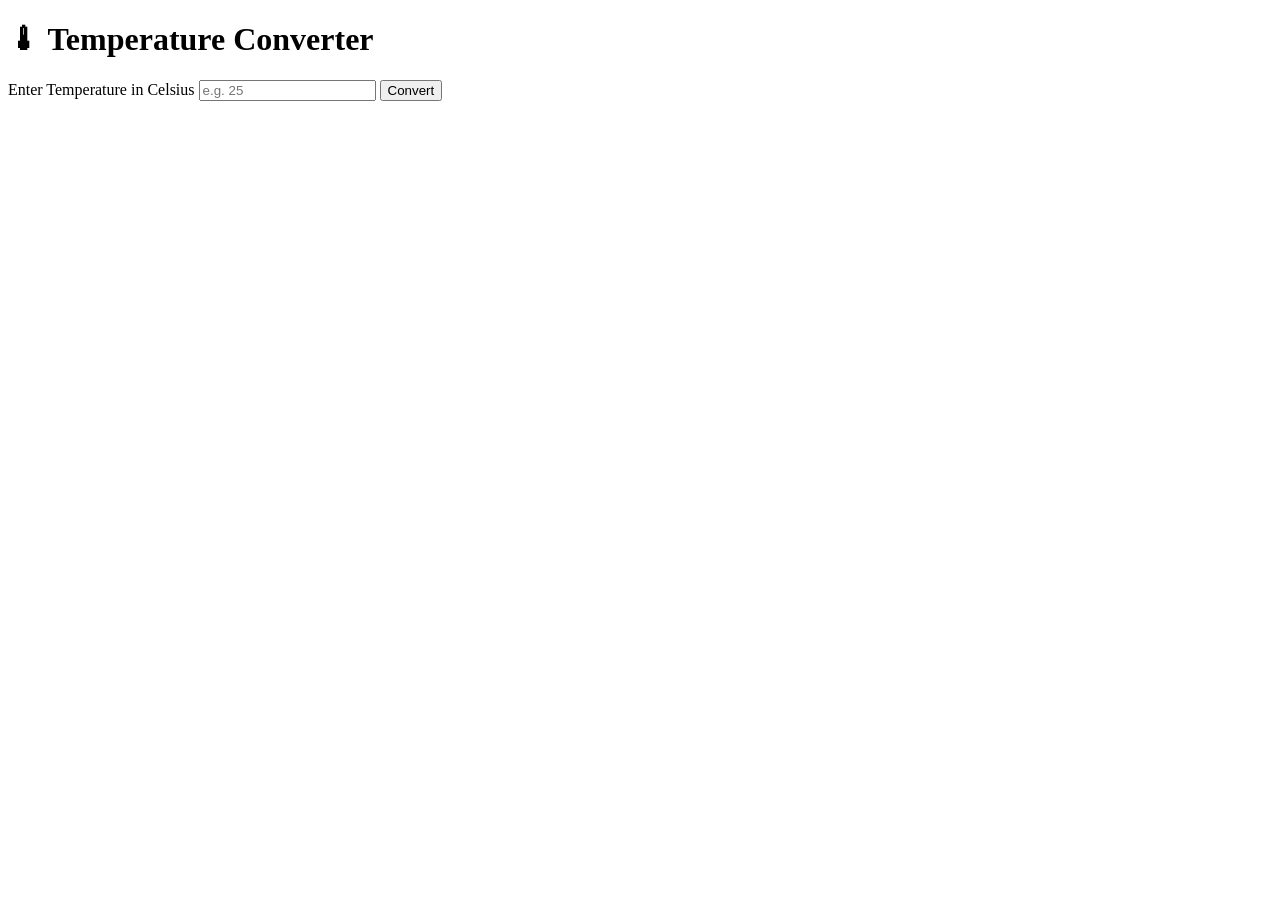
<file: index.html>
<!DOCTYPE html>
<html lang="en">
<head>
    <meta charset="UTF-8">
    <title>Temperature Converter</title>
    <link rel="stylesheet" href="style.css">
</head>
<body>

    <div class="container">
        <h1>🌡 Temperature Converter</h1>

        <label for="celsius">Enter Temperature in Celsius</label>
        <input type="number" id="celsius" placeholder="e.g. 25" step="any">

        <button id="convertBtn">Convert</button>

        <div id="result"></div>
    </div>

    <script src="script.js"></script>

</body>
</html>
</file>
<file: style.css>
document.getElementById("convertBtn").addEventListener("click", function() {

    const celsiusInput = document.getElementById("celsius");
    const resultDiv = document.getElementById("result");

    const celsius = parseFloat(celsiusInput.value);

    if (isNaN(celsius)) {
        resultDiv.textContent = "Please enter a valid number!";
        resultDiv.classList.add("show-result");
        return;
    }

    const fahrenheit = (celsius * 9/5) + 32;

    resultDiv.textContent = celsius + "°C = " + fahrenheit.toFixed(2) + "°F";

    resultDiv.classList.remove("show-result");
    void resultDiv.offsetWidth;   // restart animation
    resultDiv.classList.add("show-result");

});
</file>
